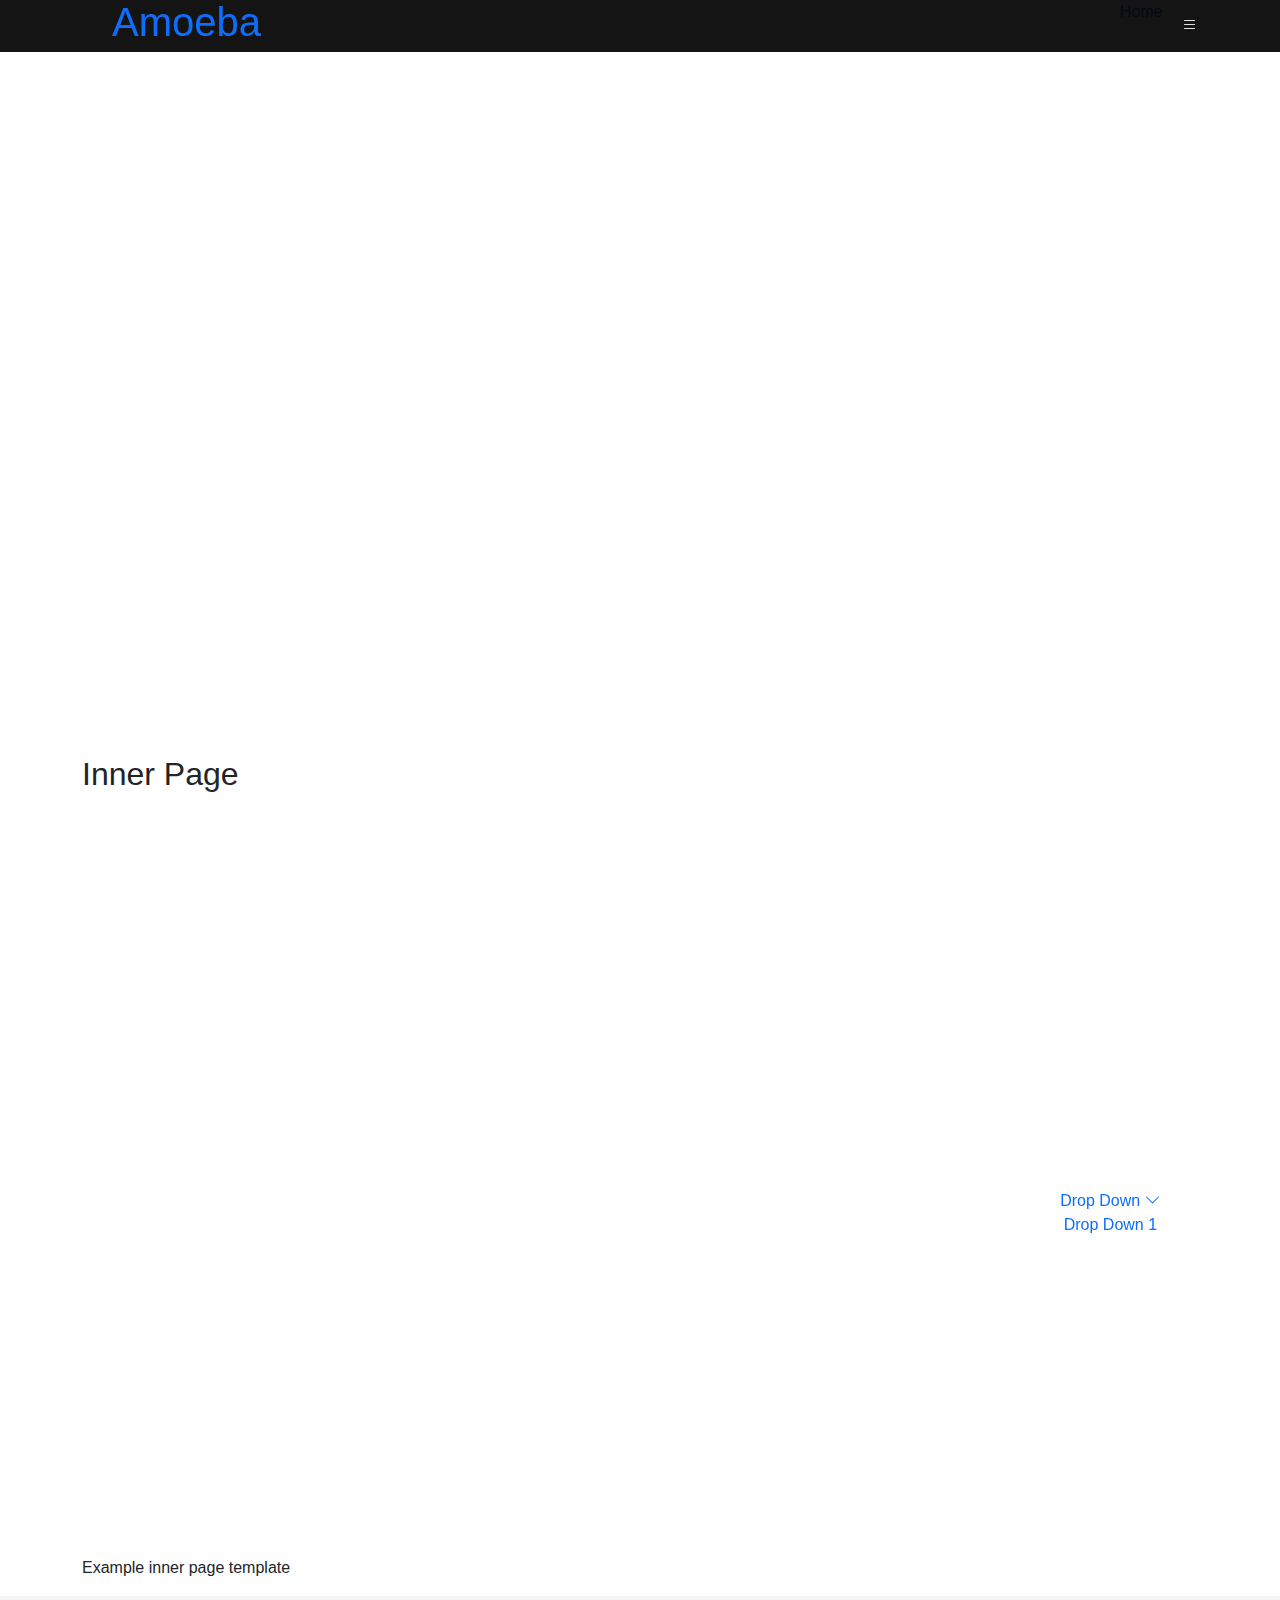
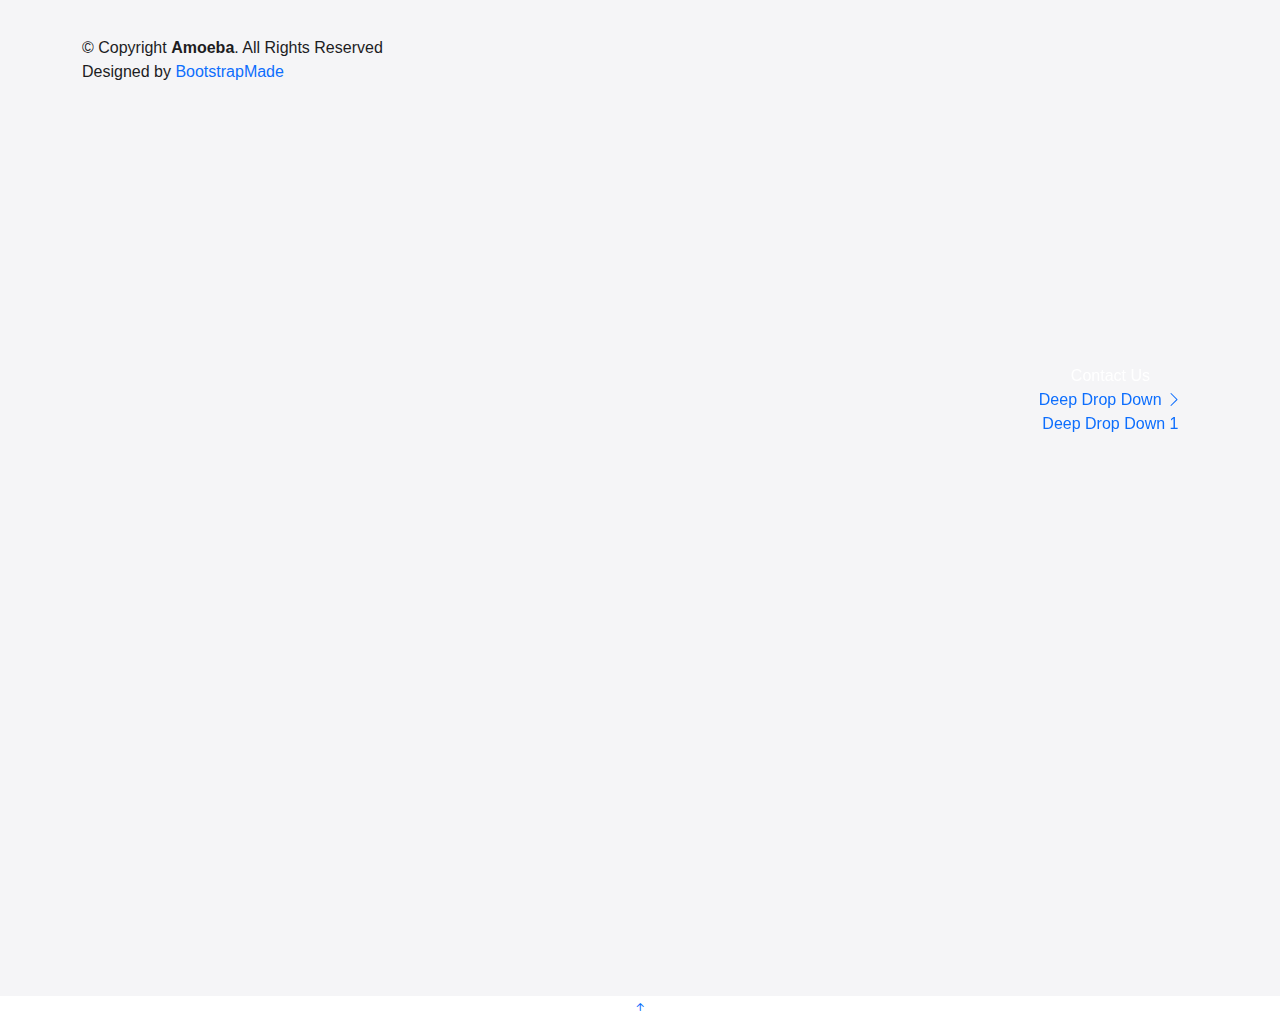
<file: Amoeba/inner-page.html>
<!DOCTYPE html>
<html lang="en">

<head>
  <meta charset="utf-8">
  <meta content="width=device-width, initial-scale=1.0" name="viewport">

  <title>Inner Page - Amoeba Bootstrap Template</title>
  <meta content="" name="description">
  <meta content="" name="keywords">

  <!-- Favicons -->
  <link href="assets/img/favicon.png" rel="icon">
  <link href="assets/img/apple-touch-icon.png" rel="apple-touch-icon">

  <!-- Google Fonts -->
  <link href="https://fonts.googleapis.com/css?family=Open+Sans:300,300i,400,400i,600,600i,700,700i|Lato:400,300,700,900" rel="stylesheet">

  <!-- Vendor CSS Files -->
  <link href="assets/vendor/bootstrap/css/bootstrap.min.css" rel="stylesheet">
  <link href="assets/vendor/bootstrap-icons/bootstrap-icons.css" rel="stylesheet">
  <link href="assets/vendor/glightbox/css/glightbox.min.css" rel="stylesheet">
  <link href="assets/vendor/swiper/swiper-bundle.min.css" rel="stylesheet">

  <!-- Template Main CSS File -->
  <link href="assets/css/style.css" rel="stylesheet">

  <!-- =======================================================
  * Template Name: Amoeba
  * Updated: Mar 10 2023 with Bootstrap v5.2.3
  * Template URL: https://bootstrapmade.com/free-one-page-bootstrap-template-amoeba/
  * Author: BootstrapMade.com
  * License: https://bootstrapmade.com/license/
  ======================================================== -->
</head>

<body>

  <!-- ======= Header ======= -->
  <header id="header" class="fixed-top d-flex align-items-center">
    <div class="container d-flex align-items-center">

      <div class="logo me-auto">
        <h1><a href="index.html">Amoeba</a></h1>
        <!-- Uncomment below if you prefer to use an image logo -->
        <!-- <a href="index.html"><img src="assets/img/logo.png" alt="" class="img-fluid"></a>-->
      </div>

      <nav id="navbar" class="navbar">
        <ul>
          <li><a class="nav-link scrollto " href="#hero">Home</a></li>
          <li><a class="nav-link scrollto" href="#about">About Us</a></li>
          <li><a class="nav-link scrollto" href="#services">Services</a></li>
          <li><a class="nav-link scrollto" href="#portfolio">Portfolio</a></li>
          <li><a class="nav-link scrollto" href="#team">Team</a></li>
          <li class="dropdown"><a href="#"><span>Drop Down</span> <i class="bi bi-chevron-down"></i></a>
            <ul>
              <li><a href="#">Drop Down 1</a></li>
              <li class="dropdown"><a href="#"><span>Deep Drop Down</span> <i class="bi bi-chevron-right"></i></a>
                <ul>
                  <li><a href="#">Deep Drop Down 1</a></li>
                  <li><a href="#">Deep Drop Down 2</a></li>
                  <li><a href="#">Deep Drop Down 3</a></li>
                  <li><a href="#">Deep Drop Down 4</a></li>
                  <li><a href="#">Deep Drop Down 5</a></li>
                </ul>
              </li>
              <li><a href="#">Drop Down 2</a></li>
              <li><a href="#">Drop Down 3</a></li>
              <li><a href="#">Drop Down 4</a></li>
            </ul>
          </li>
          <li><a class="nav-link scrollto" href="#contact">Contact Us</a></li>
        </ul>
        <i class="bi bi-list mobile-nav-toggle"></i>
      </nav><!-- .navbar -->

    </div>
  </header><!-- End #header -->

  <main id="main">

    <!-- ======= Breadcrumbs ======= -->
    <section class="breadcrumbs">
      <div class="container">

        <div class="d-flex justify-content-between align-items-center">
          <h2>Inner Page</h2>
          <ol>
            <li><a href="index.html">Home</a></li>
            <li>Inner Page</li>
          </ol>
        </div>

      </div>
    </section><!-- End Breadcrumbs -->

    <section class="inner-page">
      <div class="container">
        <p>
          Example inner page template
        </p>
      </div>
    </section>

  </main><!-- End #main -->

  <!-- ======= Footer ======= -->
  <footer id="footer">
    <div class="container">
      <div class="copyright">
        &copy; Copyright <strong><span>Amoeba</span></strong>. All Rights Reserved
      </div>
      <div class="credits">
        <!-- All the links in the footer should remain intact. -->
        <!-- You can delete the links only if you purchased the pro version. -->
        <!-- Licensing information: https://bootstrapmade.com/license/ -->
        <!-- Purchase the pro version with working PHP/AJAX contact form: https://bootstrapmade.com/free-one-page-bootstrap-template-amoeba/ -->
        Designed by <a href="https://bootstrapmade.com/">BootstrapMade</a>
      </div>
    </div>
  </footer><!-- End #footer -->

  <a href="#" class="back-to-top d-flex align-items-center justify-content-center"><i class="bi bi-arrow-up-short"></i></a>

  <!-- Vendor JS Files -->
  <script src="assets/vendor/bootstrap/js/bootstrap.bundle.min.js"></script>
  <script src="assets/vendor/glightbox/js/glightbox.min.js"></script>
  <script src="assets/vendor/isotope-layout/isotope.pkgd.min.js"></script>
  <script src="assets/vendor/swiper/swiper-bundle.min.js"></script>
  <script src="assets/vendor/php-email-form/validate.js"></script>

  <!-- Template Main JS File -->
  <script src="assets/js/main.js"></script>

</body>

</html>
</file>
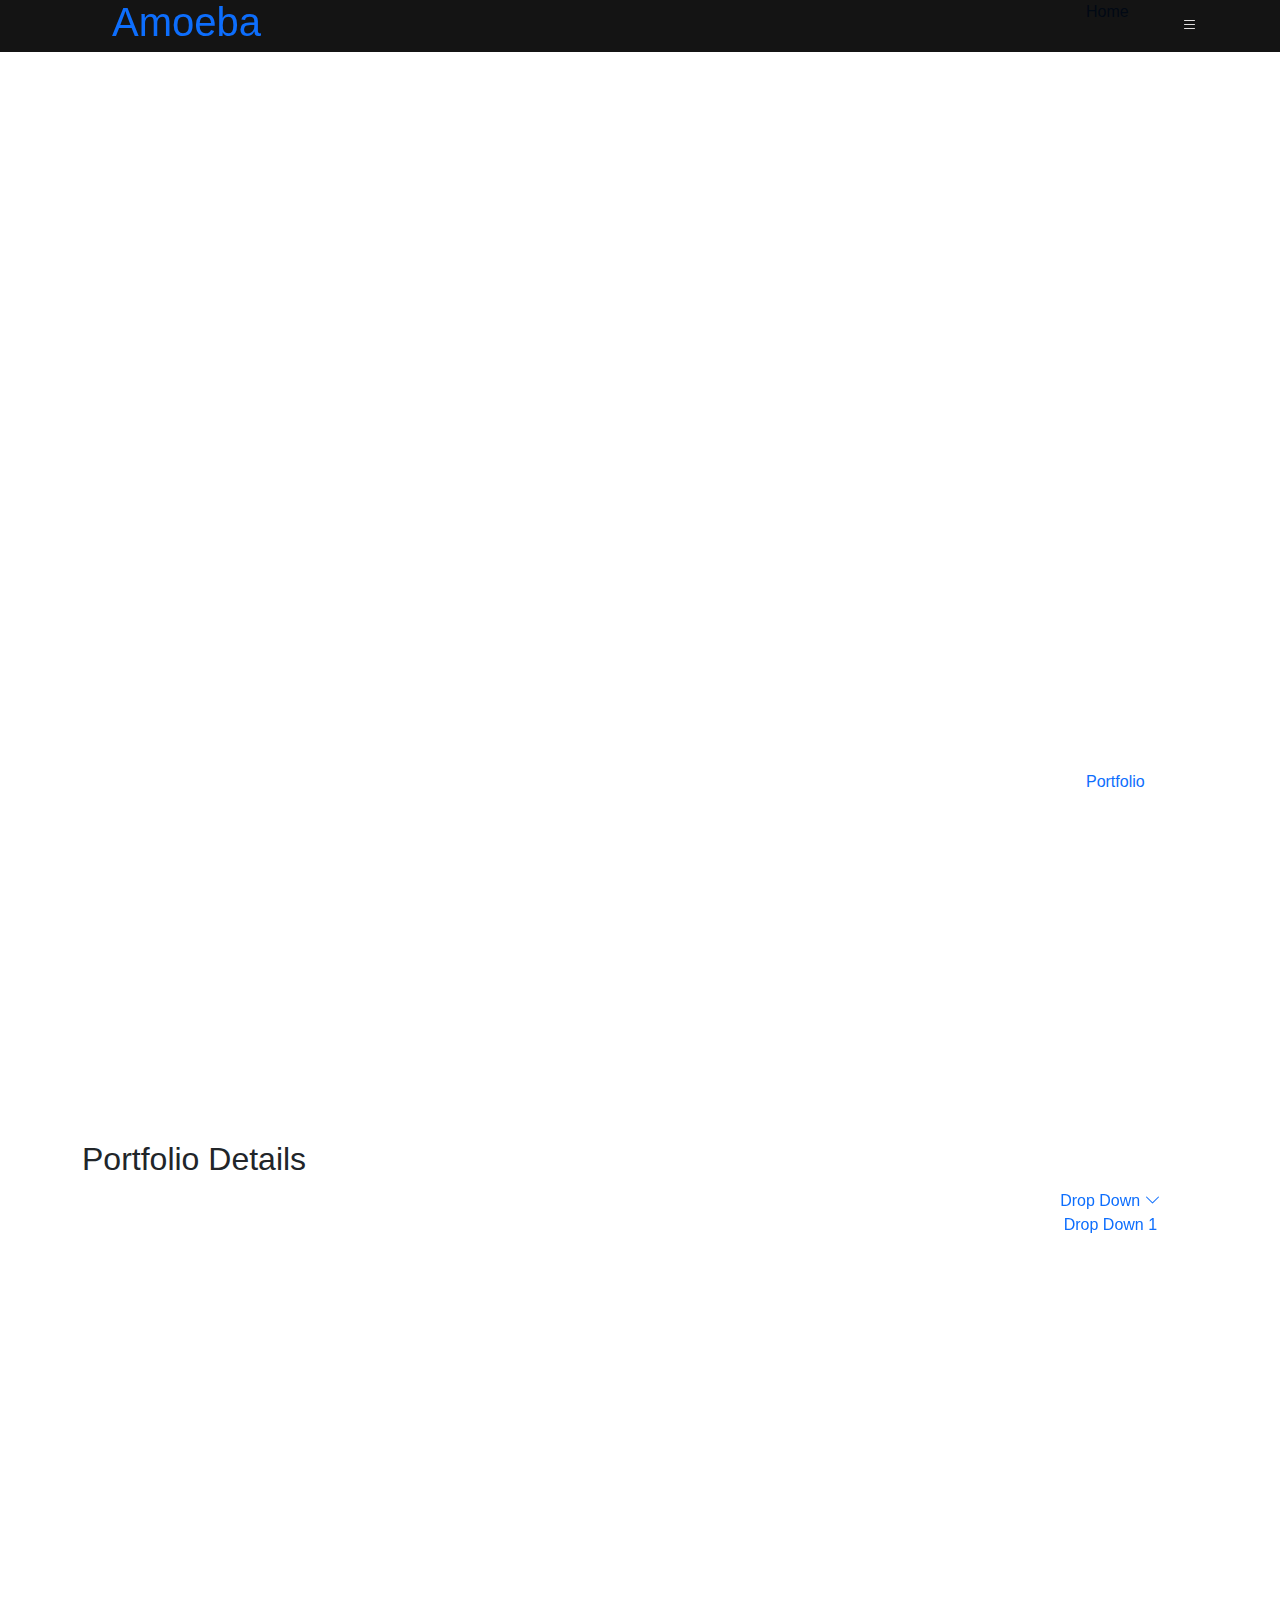
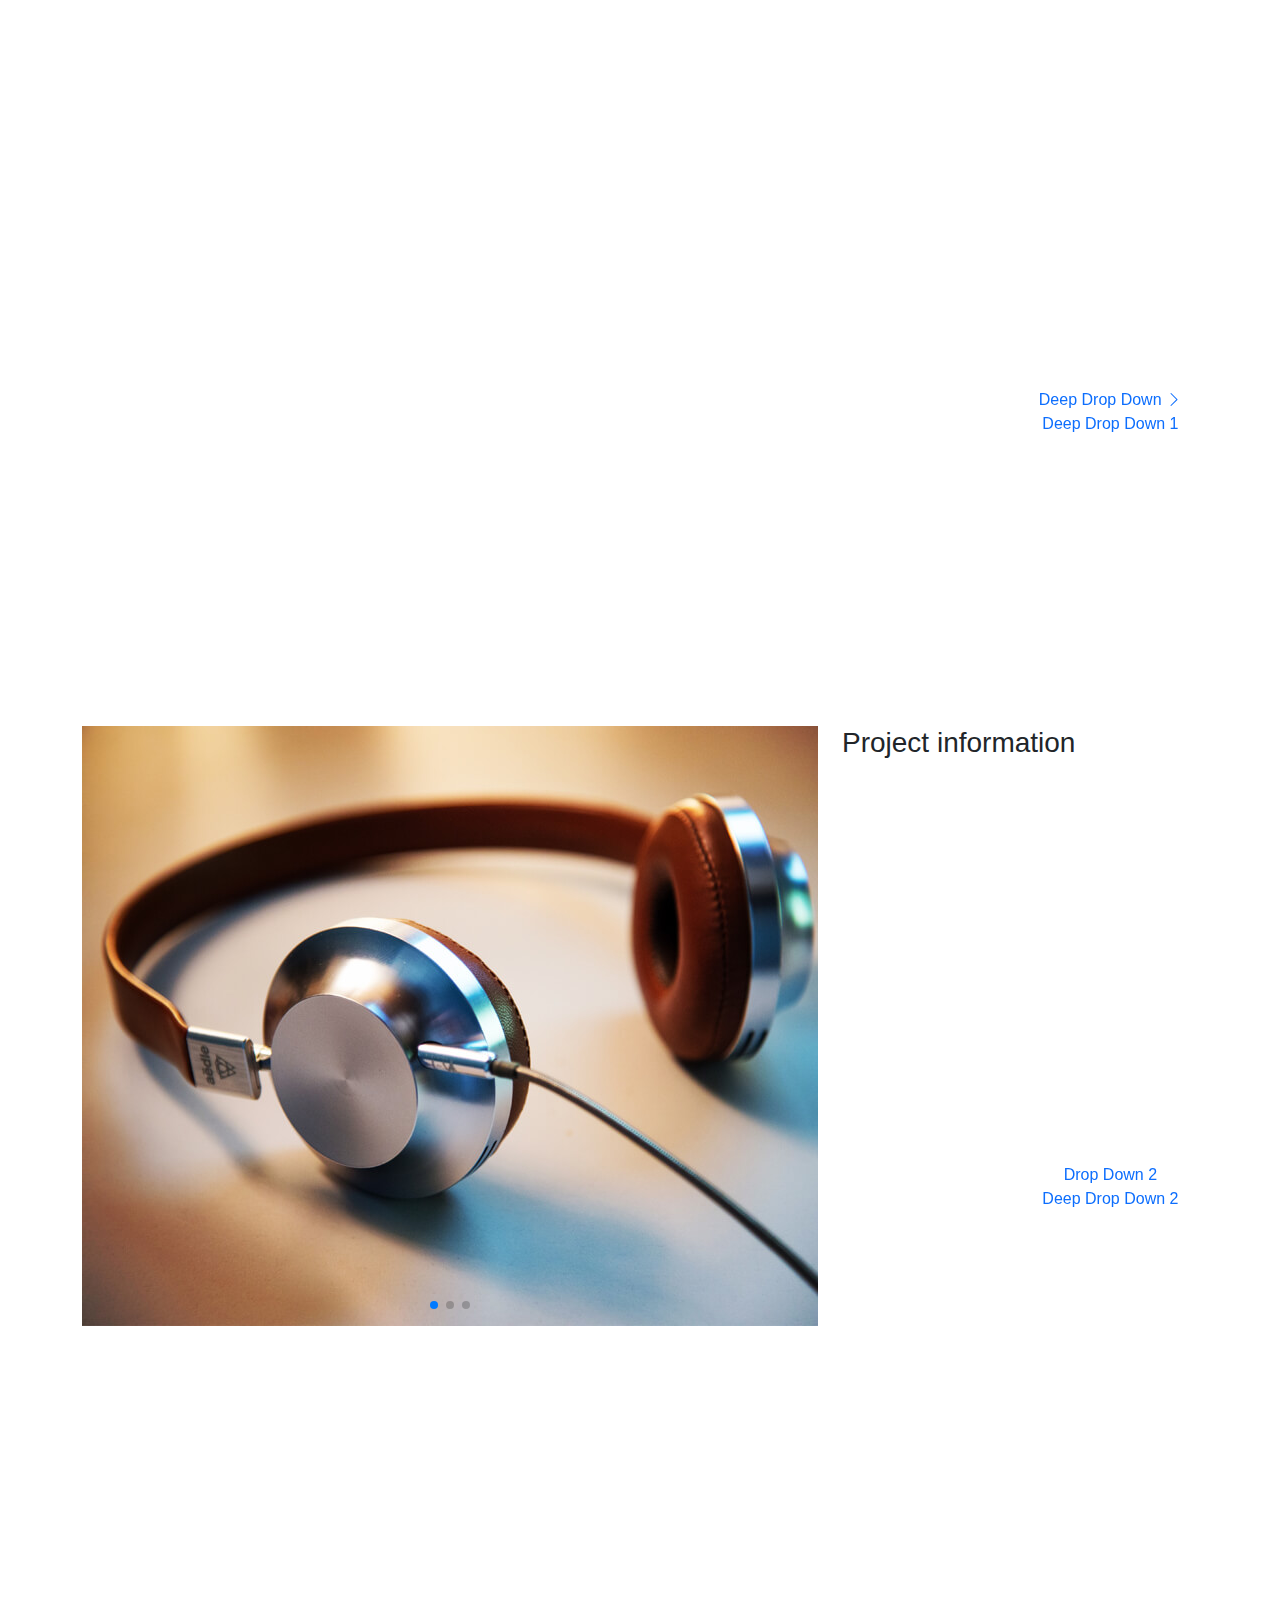
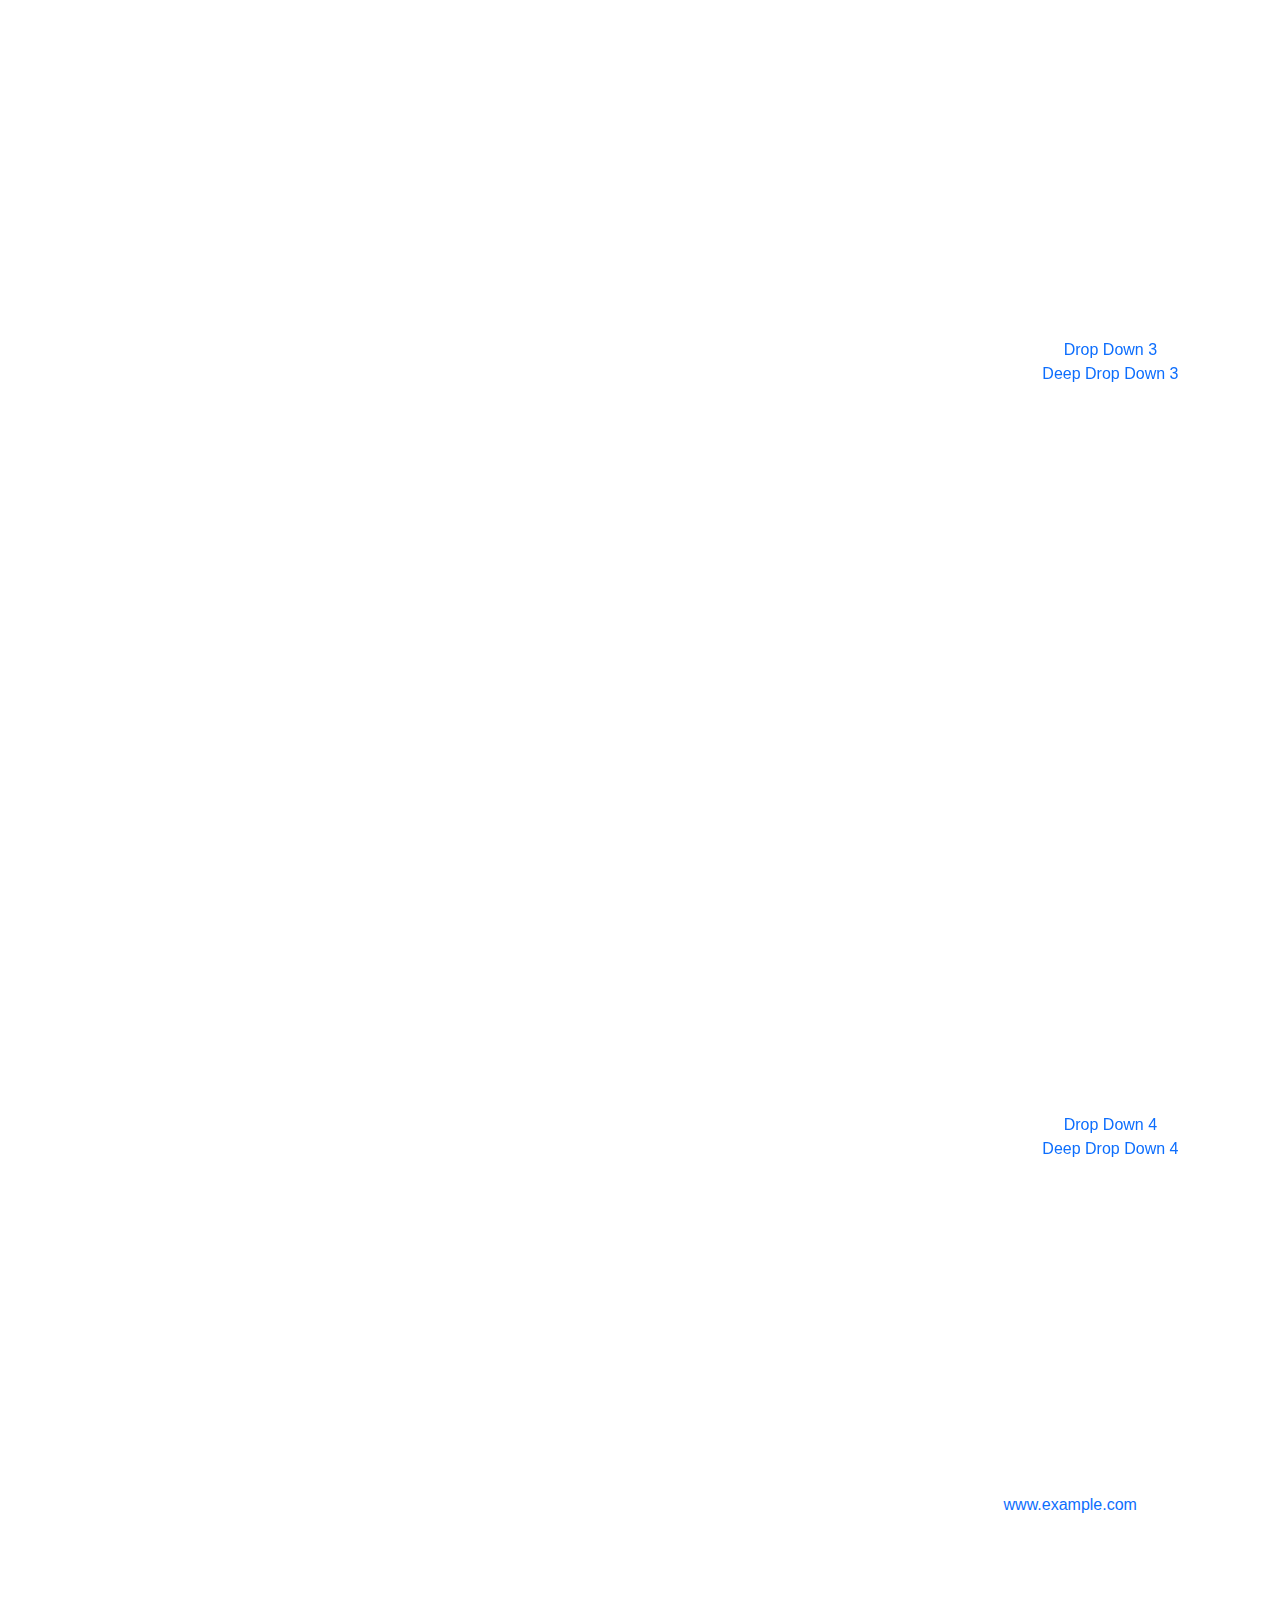
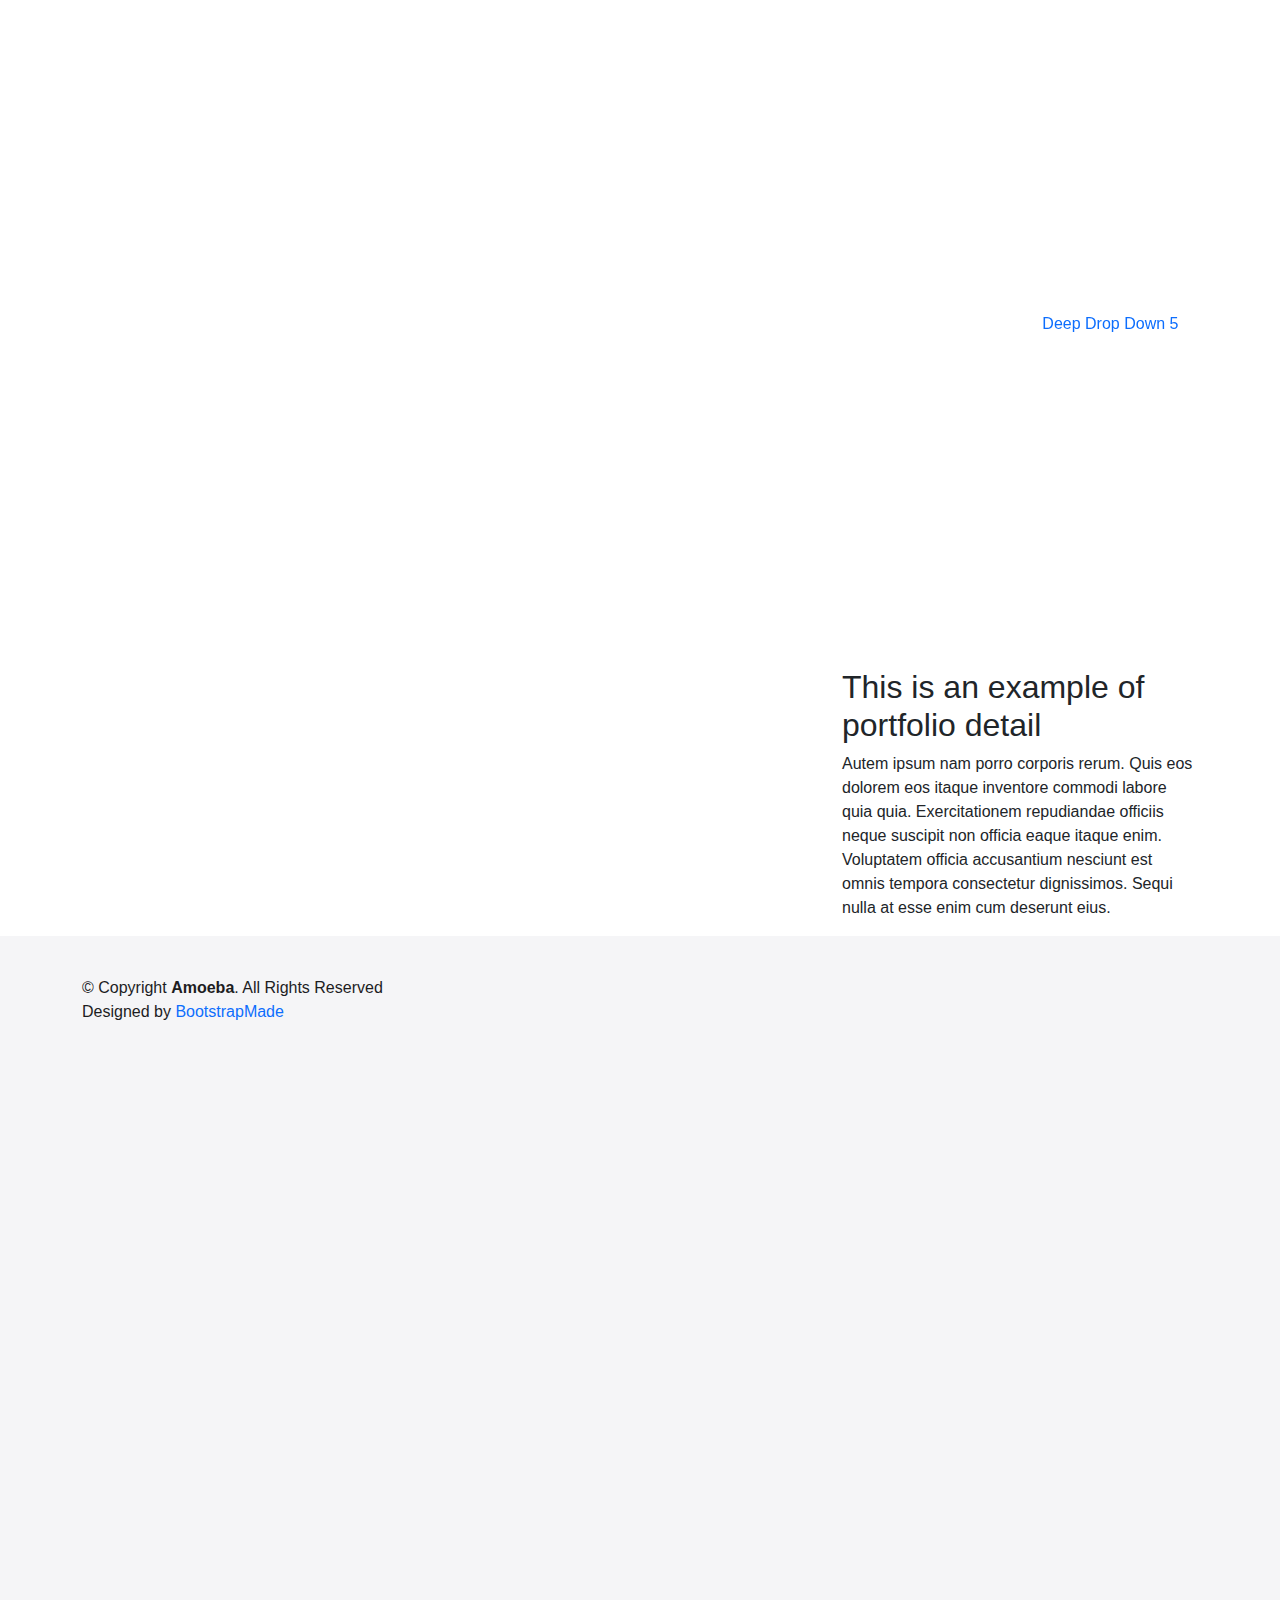
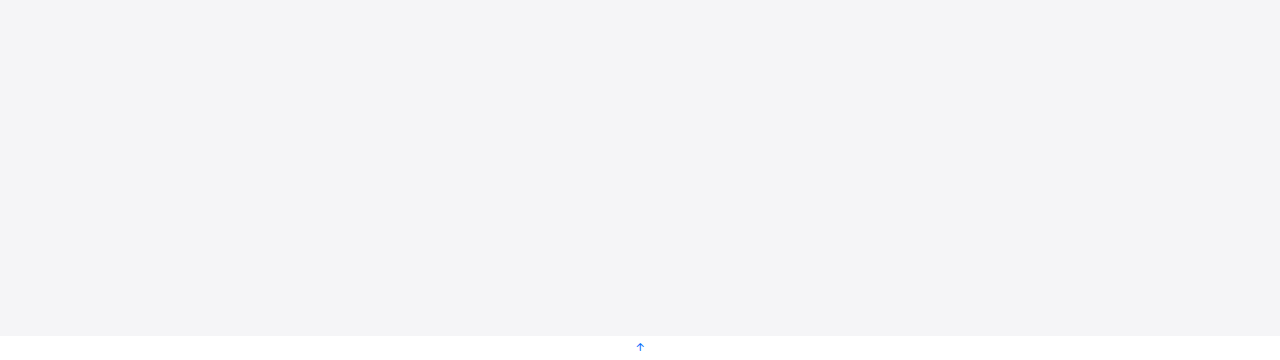
<file: Amoeba/portfolio-details.html>
<!DOCTYPE html>
<html lang="en">

<head>
  <meta charset="utf-8">
  <meta content="width=device-width, initial-scale=1.0" name="viewport">

  <title>Portfolio Details - Amoeba Bootstrap Template</title>
  <meta content="" name="description">
  <meta content="" name="keywords">

  <!-- Favicons -->
  <link href="assets/img/favicon.png" rel="icon">
  <link href="assets/img/apple-touch-icon.png" rel="apple-touch-icon">

  <!-- Google Fonts -->
  <link href="https://fonts.googleapis.com/css?family=Open+Sans:300,300i,400,400i,600,600i,700,700i|Lato:400,300,700,900" rel="stylesheet">

  <!-- Vendor CSS Files -->
  <link href="assets/vendor/bootstrap/css/bootstrap.min.css" rel="stylesheet">
  <link href="assets/vendor/bootstrap-icons/bootstrap-icons.css" rel="stylesheet">
  <link href="assets/vendor/glightbox/css/glightbox.min.css" rel="stylesheet">
  <link href="assets/vendor/swiper/swiper-bundle.min.css" rel="stylesheet">

  <!-- Template Main CSS File -->
  <link href="assets/css/style.css" rel="stylesheet">

  <!-- =======================================================
  * Template Name: Amoeba
  * Updated: Mar 10 2023 with Bootstrap v5.2.3
  * Template URL: https://bootstrapmade.com/free-one-page-bootstrap-template-amoeba/
  * Author: BootstrapMade.com
  * License: https://bootstrapmade.com/license/
  ======================================================== -->
</head>

<body>

  <!-- ======= Header ======= -->
  <header id="header" class="fixed-top d-flex align-items-center">
    <div class="container d-flex align-items-center">

      <div class="logo me-auto">
        <h1><a href="index.html">Amoeba</a></h1>
        <!-- Uncomment below if you prefer to use an image logo -->
        <!-- <a href="index.html"><img src="assets/img/logo.png" alt="" class="img-fluid"></a>-->
      </div>

      <nav id="navbar" class="navbar">
        <ul>
          <li><a class="nav-link scrollto " href="#hero">Home</a></li>
          <li><a class="nav-link scrollto" href="#about">About Us</a></li>
          <li><a class="nav-link scrollto" href="#services">Services</a></li>
          <li><a class="nav-link scrollto" href="#portfolio">Portfolio</a></li>
          <li><a class="nav-link scrollto" href="#team">Team</a></li>
          <li class="dropdown"><a href="#"><span>Drop Down</span> <i class="bi bi-chevron-down"></i></a>
            <ul>
              <li><a href="#">Drop Down 1</a></li>
              <li class="dropdown"><a href="#"><span>Deep Drop Down</span> <i class="bi bi-chevron-right"></i></a>
                <ul>
                  <li><a href="#">Deep Drop Down 1</a></li>
                  <li><a href="#">Deep Drop Down 2</a></li>
                  <li><a href="#">Deep Drop Down 3</a></li>
                  <li><a href="#">Deep Drop Down 4</a></li>
                  <li><a href="#">Deep Drop Down 5</a></li>
                </ul>
              </li>
              <li><a href="#">Drop Down 2</a></li>
              <li><a href="#">Drop Down 3</a></li>
              <li><a href="#">Drop Down 4</a></li>
            </ul>
          </li>
          <li><a class="nav-link scrollto" href="#contact">Contact Us</a></li>
        </ul>
        <i class="bi bi-list mobile-nav-toggle"></i>
      </nav><!-- .navbar -->

    </div>
  </header><!-- End #header -->

  <main id="main">

    <!-- ======= Breadcrumbs ======= -->
    <section class="breadcrumbs">
      <div class="container">

        <div class="d-flex justify-content-between align-items-center">
          <h2>Portfolio Details</h2>
          <ol>
            <li><a href="index.html">Home</a></li>
            <li><a href="portfolio.html">Portfolio</a></li>
            <li>Portfolio Details</li>
          </ol>
        </div>

      </div>
    </section><!-- Breadcrumbs -->

    <!-- ======= Portfolio Details Section ======= -->
    <section id="portfolio-details" class="portfolio-details">
      <div class="container">

        <div class="row gy-4">

          <div class="col-lg-8">
            <div class="portfolio-details-slider swiper">
              <div class="swiper-wrapper align-items-center">

                <div class="swiper-slide">
                  <img src="assets/img/portfolio/portfolio-1.jpg" alt="">
                </div>

                <div class="swiper-slide">
                  <img src="assets/img/portfolio/portfolio-2.jpg" alt="">
                </div>

                <div class="swiper-slide">
                  <img src="assets/img/portfolio/portfolio-3.jpg" alt="">
                </div>

              </div>
              <div class="swiper-pagination"></div>
            </div>
          </div>

          <div class="col-lg-4">
            <div class="portfolio-info">
              <h3>Project information</h3>
              <ul>
                <li><strong>Category</strong>: Web design</li>
                <li><strong>Client</strong>: ASU Company</li>
                <li><strong>Project date</strong>: 01 March, 2020</li>
                <li><strong>Project URL</strong>: <a href="#">www.example.com</a></li>
              </ul>
            </div>
            <div class="portfolio-description">
              <h2>This is an example of portfolio detail</h2>
              <p>
                Autem ipsum nam porro corporis rerum. Quis eos dolorem eos itaque inventore commodi labore quia quia. Exercitationem repudiandae officiis neque suscipit non officia eaque itaque enim. Voluptatem officia accusantium nesciunt est omnis tempora consectetur dignissimos. Sequi nulla at esse enim cum deserunt eius.
              </p>
            </div>
          </div>

        </div>

      </div>
    </section><!-- End Portfolio Details Section -->

  </main><!-- End #main -->

  <!-- ======= Footer ======= -->
  <footer id="footer">
    <div class="container">
      <div class="copyright">
        &copy; Copyright <strong><span>Amoeba</span></strong>. All Rights Reserved
      </div>
      <div class="credits">
        <!-- All the links in the footer should remain intact. -->
        <!-- You can delete the links only if you purchased the pro version. -->
        <!-- Licensing information: https://bootstrapmade.com/license/ -->
        <!-- Purchase the pro version with working PHP/AJAX contact form: https://bootstrapmade.com/free-one-page-bootstrap-template-amoeba/ -->
        Designed by <a href="https://bootstrapmade.com/">BootstrapMade</a>
      </div>
    </div>
  </footer><!-- End #footer -->

  <a href="#" class="back-to-top d-flex align-items-center justify-content-center"><i class="bi bi-arrow-up-short"></i></a>

  <!-- Vendor JS Files -->
  <script src="assets/vendor/bootstrap/js/bootstrap.bundle.min.js"></script>
  <script src="assets/vendor/glightbox/js/glightbox.min.js"></script>
  <script src="assets/vendor/isotope-layout/isotope.pkgd.min.js"></script>
  <script src="assets/vendor/swiper/swiper-bundle.min.js"></script>
  <script src="assets/vendor/php-email-form/validate.js"></script>

  <!-- Template Main JS File -->
  <script src="assets/js/main.js"></script>

</body>

</html>
</file>
<file: Amoeba/assets/css/style.css>
* {
  -webkit-box-sizing: border-box;
  -moz-box-sizing: border-box;
  box-sizing: border-box;
}

ul, li, ol {
  list-style: none;
  }

  a {
  text-decoration: none;
}
body, main{
  margin: 0 auto;
  font-family: 'Roboto', 'Helvetica', Arial, sans-serif;
  background-color: rgb(255, 255, 255);
}


header {
  position: fixed;
  top:0;
  height: 52px;
  width: 100%;
  color: rgba(255, 253, 253, 0.87);
  background-color: rgba(0,0,0,0.92);
  z-index: 10;
}


.header-wrapper {

  text-align: center;
  line-height: 50px;
  font-size: 30px;
}

.header-list{
  display: flex;
  justify-content: space-around;
  padding-top: 0;
  margin-left:50px;
  

}
.header-list li{
  margin: 0;
  height: 50px;
  width: 50px;
  display: flex;
  align-items: center;
}
.header-list li a{
  text-decoration: none;
  color: #f5f5f7;
}
.header-list a {
  
margin-left:50px; 
font-size:20px;
margin-bottom:10px;   
line-height: 65px;
padding: 0 25px;
color: white;
display: block;
float: left;
transition: all 0.5s;  

}
.logo{
  width: 25px;
  width: 30px;
  margin-top: 10px;
  margin-bottom:10px;
  float:left;
  margin-left:30px;
}
span{
  /* margin-left:20px;
  float:left; */
}


.search{
  margin-top:10px;
  margin-bottom:10px;
  margin-right:30px;
  float:right;
  background-color: rgba(0,0,0,0.92);
  border-radius:10px;
}
/* header */


/* container global - disabled */

/* .container {
  margin: 0 20px;
}
*/

.contents {
  background-color: white;
}


.image-container .iphone-12 {
  height: 640px;
  width: 100%;
  margin-bottom: 0px;
}

.iphone-12 {
  height: 100%;
  background-image: url("/images/a5.jpg");
  background-size: cover;
  background-position: center;
  background-repeat: no-repeat;   
  }

.iphone-12 .title {
  text-align: center;
  padding-top: 50px;
}


.iphone-12 .title h1 {
  font-size: 50px;
  color: rgba(0, 0, 0, 0.897);
  font-weight: 700;
}
.iphone-12 .title p {
  font-size: 25px;
  font-weight: bold;
  color: rgba(41, 41, 41, 0.89)
}
.Apple-Fitness {
  height: 100%;
  width: 100%;
  background-image: url("/images/apple-fitness.jpg");
  background-size: cover;
  background-position: center;
  background-repeat: no-repeat;   
  }
.cta-links {
  text-align: center;
}

.image-container .iphone-12-pro {
  height: 640px;
  width: 100%;
  padding-top: 20px;
}

.iphone-12-pro { 
  height: 90%;
  min-height: 100%;
  background-image: url("/images/Untitled-1.jpg");
  background-size: cover;
  background-position: center;
  background-repeat: no-repeat;
}

.Apple-Fitness { 
  height: 110%;
  min-height: 100%;
  background-image: url("/images/apple-fitness.jpg");
  background-size: cover;
  background-position: center;
  background-repeat: no-repeat;
}

.iphone-12-pro .title {
  text-align: center;
}

.iphone-12-pro .title h1 {
  font-size: 60px;
  color: rgba(255, 255, 255, 0.897);
  font-weight: 700;
}

.iphone-12-pro .title p {
  font-size: 30px;
  font-weight: normal;
  color: rgba(255, 253, 253, 0.87)
}

.iphone-12-pro .cta-links {
  text-align: center;
}
.image-container .fitness {
  height: 400px;
  width: 100%;
  padding-top: 0%;
  flex: auto;
  
}

.fitness {
  height: 90%;
  min-height: 100%;
  background-image:image();
  background-size: cover;
  background-position: center;
  background-repeat: no-repeat;
  margin-top: 00px;
}

.title .hello {
  text-align: center;
  margin-top: 40px;
  font-size: 80px;
  color: rgba(0, 0, 0, 0.897);
  font-weight: 700;
}



.title .A {
   text-align: center;
  font-size: 30px;
  font-weight: normal;
  margin-top: 30px;
  color: rgba(0, 0, 0, 0.87)
  
}

.fitness .cta-links {
  text-align: center;
}

/* main */
ul {
  list-style: none;
  margin: 0px;
  padding: 0px;
  text-align: center;
}
li {
  color: white;
  height: 770px;
}
ul li{
    margin-bottom: 5px;
}

.flex-list{
    display: flex;
    flex-wrap: wrap;
}
.flex-list li{
    flex: auto;
    width: 50%;
}
.img{
    margin: 0 auto;
    width: 100%;
}
.headline{
    margin-top: 0;
    margin-bottom: 10px;
}
.content{
    overflow: hidden;
}
/* main themes content */
.theme-dark{
  background-color: #000;
  margin: 0 auto;
}
.theme-light{
  background-color: #fbfbfd;
  margin: 0 auto;
  color: #1D1D1F;
}
.container-main{
  width: 98%;
  height: 100%;
}

ul li img{
    width: 100%;
}

.cta-links a{
    font-size: 23px;
    margin-right: 20px;
    text-decoration: none;
    color: #2997FF;
    font-weight: normal;
}
.cta-links a:hover{
    text-decoration: underline;
}

/* hover zoom products animation */
.unit-image figure img{
    transition: transform .2s;
}
.unit-image figure img:hover{
    transform: scale(1.05);
}
.apple-watch-logo{
  width: 25%;
}
/* main */


/* css untuk footer */

footer {
    background-color: #f5f5f7;
    padding: 40px;
    height: 1000px;
    color: #1d1d1f;
}

.logo-footer {
    width: 50px;
    margin-bottom: 10px;
}

.txt-copy {
    margin: 0;
}

.txt-copy a {
    color: #fff;
}

.txt-copy a:hover {
    text-decoration: underline;
}
.footer-container{
    display: flex;
}
.footer-list {
    float: left;
    width: 30%;
    margin: 0 auto;
    
}

.footer-list p a {
    color: #1d1d1f;
}

.footer-list p a:hover {
    text-decoration: underline;
}

.clear-footer {
    clear: left;
}
.foot-notes ul li{
    color: #86868b;
    height: 2em;
    margin: 10px 0;
    text-align: left;
}
.footer-container, .footer-list-container{
    width: 70%;
    margin: 0 auto;
}
/* footer */

/* responsive */
.menu-logo{
  visibility: hidden;
  position: absolute;
}
.fa-searchs{
  visibility: hidden;
}
</file>
